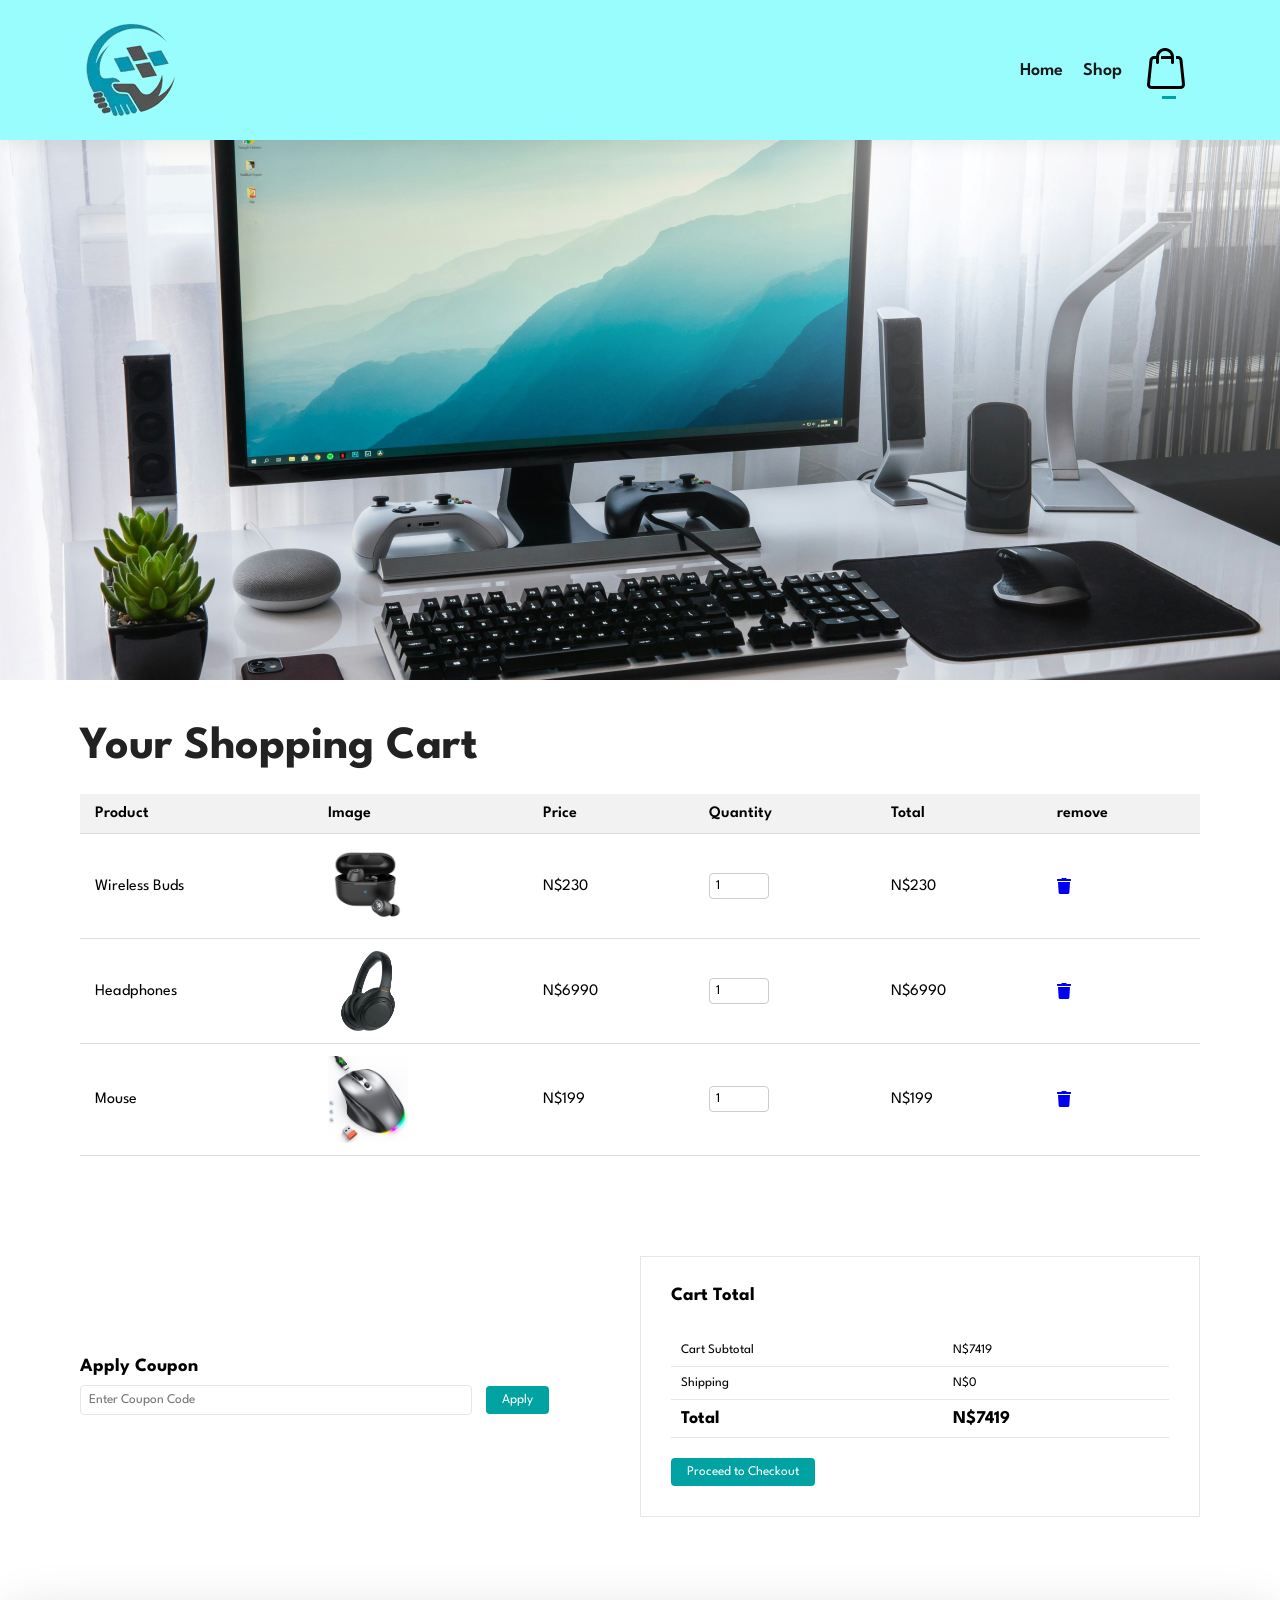
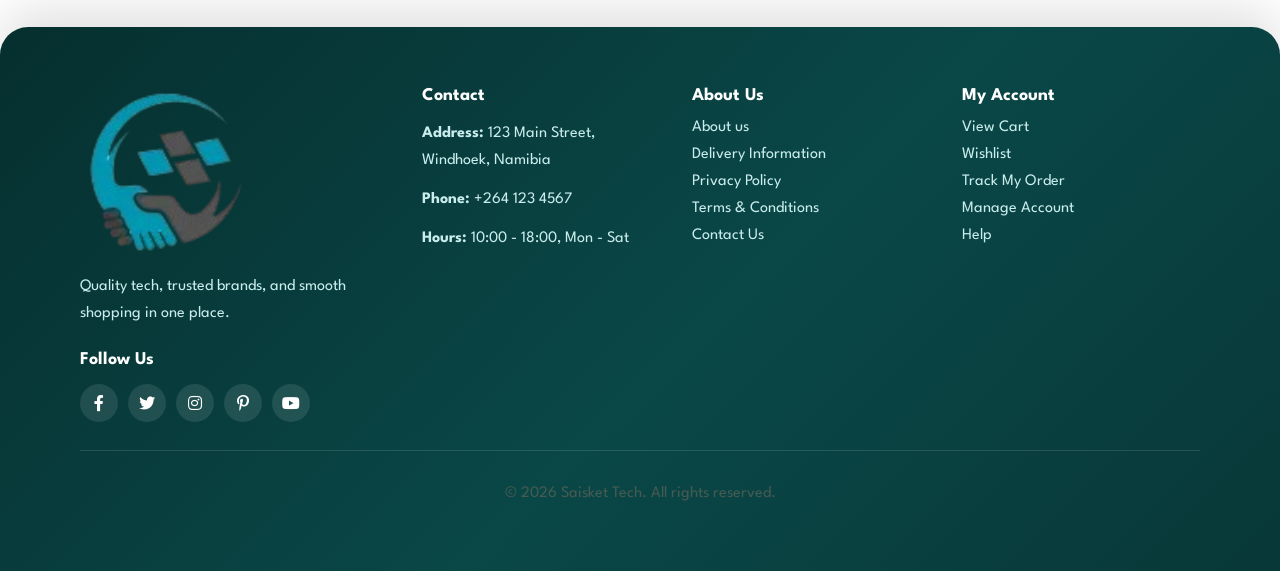
<file: cart.html>
<! DOCTYPE html>
<html lang="en">

<head>
    <meta charset="UTF-8">
    <meta http-equiv="X-UA-Compatible" content="IE=edge">
    <meta name="viewport" content="width=device-width, initial-scale=1.0">

    <title>Ecommerce </title>
    <link rel="stylesheet" href="style.css">
    <link rel="stylesheet" href="https://use.fontawesome.com/releases/v5.15.4/css/all.css">
</head>

<body>
    <section id="header">
        <a href="index.html"><img src="resources/images/logSai-removebg-preview.png" class="logo" alt="Logo"></a>
        <button id="menu-toggle" class="menu-toggle" type="button" aria-controls="navbar" aria-expanded="false" aria-label="Open navigation menu">
            <i class="fas fa-bars"></i>
        </button>
        <div>
            <ul id="navbar">
                <li><a href="index.html">Home</a></li>
                <li><a href="shop.html">Shop</a></li>
                <li><a class="active" href="cart.html"><img src="resources/icons/cart.png" alt="Cart"></a></li>
            </ul>
        </div>
    </section>

    <section id="page-header">
    </section>

        <section id="cart" class="section-p1">
        <h2>Your Shopping Cart</h2>
                <table>
            <thead>
                <tr>
                    <th>Product</th>
                    <th>Image</th>
                    <th>Price</th>
                    <th>Quantity</th>
                    <th>Total</th>
                    <th>remove</th>
                </tr>
            </thead>
            <tbody>
                <tr>
                    <td data-label="Product">Wireless Buds</td>
                    <td data-label="Image"><img src="resources/products/buds.png" alt="Product Image" width="100"></td>
                    <td data-label="Price">N$230</td>
                    <td data-label="Quantity"><input type="number" value="1" min="1"></td>
                    <td data-label="Total">N$230</td>
                    <td data-label="Remove"><a href="#"><i class="fas fa-trash"></i></a></td>
                </tr>

                <tr>
                    <td data-label="Product">Headphones</td>
                    <td data-label="Image"><img src="resources/products/Headphones.png" alt="Product Image" width="100"></td>
                    <td data-label="Price">N$6990</td>
                    <td data-label="Quantity"><input type="number" value="1" min="1"></td>
                    <td data-label="Total">N$6990</td>
                    <td data-label="Remove"><a href="#"><i class="fas fa-trash"></i></a></td>
                </tr>

                <tr>
                    <td data-label="Product">Mouse</td>
                    <td data-label="Image"><img src="resources/products/Mousepng.png" alt="Product Image" width="100"></td>
                    <td data-label="Price">N$199</td>
                    <td data-label="Quantity"><input type="number" value="1" min="1"></td>
                    <td data-label="Total">N$199</td>
                    <td data-label="Remove"><a href="#"><i class="fas fa-trash"></i></a></td>
                </tr>
            </tbody>
        </table>
    </section>

    <section id="cart-add" class="section-p1">
        <div id="coupon">
            <h3>Apply Coupon</h3>
            <div>            
                <input type="text" placeholder="Enter Coupon Code">
                <button class="normal">Apply</button>
            </div>
        </div>

        <div id="subtotal">
            <h3>Cart Total</h3>
            <table>
                <tr>
                    <td>Cart Subtotal</td>
                    <td>N$7419</td>
                </tr>
                <tr>
                    <td>Shipping</td>
                    <td>N$0</td>
                </tr>
                <tr>
                    <td><strong>Total</strong></td>
                    <td><strong>N$7419</strong></td>
                </tr>
            </table>
            <button class="normal">Proceed to Checkout</button>
        </div>
    </section>

    <footer class="section-p1 site-footer">
        <div class="footer-grid">
            <div class="footer-brand">
                <img class="logo" src="resources/images/logSai-removebg-preview.png" alt="Logo" width="100" height="100">
                <p>Quality tech, trusted brands, and smooth shopping in one place.</p>
                <div class="follow">
                    <h4>Follow Us</h4>
                    <div class="icon">
                        <i class="fab fa-facebook-f"></i>
                        <i class="fab fa-twitter"></i>
                        <i class="fab fa-instagram"></i>
                        <i class="fab fa-pinterest-p"></i>
                        <i class="fab fa-youtube"></i>
                    </div>
                </div>
            </div>

            <div class="col footer-contact">
                <h4>Contact</h4>
                <p><strong>Address: </strong> 123 Main Street, Windhoek, Namibia</p>
                <p><strong>Phone: </strong> +264 123 4567</p>
                <p><strong>Hours: </strong> 10:00 - 18:00, Mon - Sat</p>
            </div>

            <div class="col">
                <h4>About Us</h4>
                <a href="#">About us</a>
                <a href="#">Delivery Information</a>
                <a href="#">Privacy Policy</a>
                <a href="#">Terms & Conditions</a>
                <a href="#">Contact Us</a>
            </div>

            <div class="col">
                <h4>My Account</h4>
                <a href="#">View Cart</a>
                <a href="#">Wishlist</a>
                <a href="#">Track My Order</a>
                <a href="#">Manage Account</a>
                <a href="#">Help</a>
            </div>
        </div>

        <div class="footer-bottom">
            <p>&copy; 2026 Saisket Tech. All rights reserved.</p>
        </div>
    </footer>

<script src="script.js"></script>
</body>

</html>
</file>
<file: style.css>
@import url('https://fonts.googleapis.com/css2?family=Spartan:wght@100;200;300; 400; 500;600;700;800;900&display=swap');
*{
    margin: 0;
    padding: 0;
    box-sizing: border-box;
    font-family: 'Spartan', sans-serif;
}

h1 {
    font-size: 50px;
    line-height: 64px;
    color: #222;
}

h2 {
    font-size: 46px;
    line-height: 54px;
    color: #222;
}

h4{
    font-size: 20px;
    color: #222;
}

h6{
    font-weight: 700;
    color: #222;
}

p{
    font-size: 16px;
    color: #465B52;
    margin: 15px 0px 20px 0px;
}

.section-p1{
    padding: 40px 80px;
}

.section-m1{
    margin: 40px 0;
}

/* Hearder start */
#header{
    display: flex;
    align-items: center;
    justify-content: space-between;
    padding: 20px 80px;
    box-shadow: 0 5px 15px rgba(0, 0, 0, 0.06);
    background-color: #99fdfd;
    z-index:  999;
    position: sticky;
    top:0;
    left:0;
}

#navbar{
    display: flex;
    align-items: center;
    justify-content: center;
}

.menu-toggle {
    display: none;
    align-items: center;
    justify-content: center;
    width: 44px;
    height: 44px;
    border: 1px solid rgba(0, 0, 0, 0.08);
    border-radius: 12px;
    background: #ffffff;
    color: #1a1a1a;
    cursor: pointer;
    box-shadow: 0 10px 20px rgba(0, 0, 0, 0.06);
}

.menu-toggle i {
    font-size: 20px;
}

#navbar li{
    list-style: none;
    margin: 0 10px;
    position: relative;
}

#navbar li a{
    text-decoration: none;
    color: #1a1a1a;
    font-weight: 600;
    font-size:18px;
    transition: 0.3s ease;
}

#navbar li a:hover,
#navbar li a.active{
    color: #00a2a2;
}

#navbar li a.active::after,
#navbar li a:hover::after{
    content: '';
    display: block;
    height: 3px;
    width: 30%;
    background-color: #00a2a2;
    transition: 0.3s ease;
    position: absolute;
    bottom: -5px;
    left: 20px;
}

#hero{
    background-image: url("resources/images/Hero.jpg");
    height: 90vh;
    width: 100%;
    background-size: cover;
    background-position: top 25% right 0;
    padding: 0px 80px;
    display: flex;
    flex-direction: column;
    align-items: flex-start;
    justify-content: center;
}

#hero h4{
    padding-bottom:15px; 
}

#hero h1{
    color:aqua; 
}

#hero button{
    background: linear-gradient(135deg, #00a2a2, #007c7c);
    color: #fff;
    border: none;
    border-radius: 999px;
    padding: 14px 30px;
    cursor: pointer;
    font-weight: 700;
    font-size: 15px;
    letter-spacing: 0.5px;
    box-shadow: 0 8px 18px rgba(0, 162, 162, 0.25);
    transition: transform 0.2s ease, box-shadow 0.2s ease;
}

#hero button:hover{
    transform: translateY(-2px);
    box-shadow: 0 12px 22px rgba(0, 162, 162, 0.3);
}

.featureImg{
    width: 150px;
    height: 150px;
    margin-bottom: 15px;
}

#feature .f-box{
    width: 180px;
    display: flex;
    flex-direction: column;
    align-items: center;
    text-align: center;
    padding: 25px 15px;
    box-shadow: 0 12px 20px rgba(0,0,0,0.08);
    border: 1px solid #edf4f5;
    border-radius: 8px;
    margin: 15px 0;
    background: #fff;
    transition: transform 0.2s ease, box-shadow 0.2s ease;
}

#feature .f-box:hover{
    transform: translateY(-6px);
    box-shadow: 0 18px 28px rgba(0, 0, 0, 0.12);
}

#feature{
    display:flex;
    align-items: center;
    justify-content: space-between;
    flex-wrap: wrap;
}

#feature .f-box h6{
    display: inline-block;
    padding: 9px 8px 6px 8px;
    line-height: 1;
    border-radius: 4px;
    color: #00a2a2;
    background-color: #e0f7f7;
    text-align: center;
}

#feature .f-box:nth-child(2) h6 {
background-color:#cdebbc;
}

#feature .f-box:nth-child(3) h6 {
background-color:#d1e8f2;
}

#feature .f-box:nth-child(4) h6 {
background-color:#cdd4f8;
}

#feature .f-box:nth-child(5) h6 {
background-color:#f6dbf6;
}

#feature .f-box:nth-child(6) h6 {
background-color:#fff2e5;
}

#product1 {
    text-align: center;
}

#product1 .p-container {
    display: grid;
    grid-template-columns: repeat(auto-fit, minmax(250px, 1fr));
    gap: 24px;
    padding-top: 20px;
    align-items: stretch;
}

#product1 .pro {
    width: 100%;
    padding: 10px 12px;
    border: 1px solid #cce7d0;
    border-radius: 20px;
    cursor: pointer;
    box-shadow: 20px 20px 30px rgba(0, 0, 0, 0.02);
    margin: 15px 0;
    transition: 0.2s ease;
    background: #fff;
}

#product1 .pro:hover {
    box-shadow: 20px 20px 30px rgba(0, 0, 0, 0.06);
    transform: translateY(-4px);
}

#product1 .pro img {
    width: 100%;
    aspect-ratio: 1 / 1;
    object-fit: contain;
    border-radius: 20px;
    display: block;
}

#product1 .pro .des {
    text-align: left;
    padding: 10px 0;
}

#product1 .pro .des span {
    color: #606063;
    font-size: 12px;
}

#product1 .pro .des h5 {
    padding-top: 7px;
    color: #1a1a1a;
    font-size: 14px;
}

#product1 .pro .star {
    padding-top: 7px;
    color: #f3b519;
    display: flex;
    gap: 2px;
}

#product1 .pro .star i {
    font-size: 12px;
}

#product1 .pro h4 {
    padding-top: 7px;
    font-size: 15px;
    font-weight: 700;
    color: #088178;
}

#product1 .pro .cart-icon {
    width: 40px;
    height: 40px;
    line-height: 40px;
    border-radius: 50%;
    background-color: #e8f6ea;
    border: 1px solid #cce7d0;
    color: #088178;
    position: relative;
    left: 80%;
    bottom: 15px;
    display: flex;
    align-items: center;
    justify-content: center;
    text-decoration: none;
}

#product1 .pro .cart-icon i {
    font-size: 16px;
}

#product1{
    text-align: center;  
} 

#sm-banner .banner-box{
    background-image: url("resources/images/B2.png");
    height: 60vh;
    height: 60vh;
    width: 100%;
    min-width: 0;
    background-size: cover;
    background-position: center;
    display: flex;
    flex-direction: column;
    text-align: center;
    align-items: center;
    justify-content: center;
    color: aliceblue;
}

#sm-banner2 .banner-box2{
    background-image: url("resources/images/electronicBanner.png");
    height: 60vh;
    height: 60vh;
    width: 100%;
    min-width: 0;
    background-size: cover;
    background-position: center;
    display: flex;
    flex-direction: column;
    text-align: center;
    align-items: center;
    justify-content: center;
    color: #fff;
}

#sm-banner2 .banner-box2 h2{
    color: #fff;
}

#sm-banner2 .banner-box2 h4{
    color: #fff;
}

#sm-banner .banner-box h2{
    color: #f1f1f1;
}

#sm-banner .banner-box h4{
    color: #f1f1f1;
}

#sm-banner2 .banner-box2 button{
    background: linear-gradient(135deg, #00a2a2, #007c7c);
    color: #fff;
    border: none;
    border-radius: 999px;
    padding: 14px 30px;
    cursor: pointer;
    font-weight: 700;
    font-size: 15px;
    letter-spacing: 0.5px;
    box-shadow: 0 8px 18px rgba(0, 162, 162, 0.25);
    transition: transform 0.2s ease, box-shadow 0.2s ease;
}

#sm-banner .banner-box button{
    background: linear-gradient(135deg, #00a2a2, #007c7c);
    color: #fff;
    border: none;
    border-radius: 999px;
    padding: 14px 30px;
    cursor: pointer;
    font-weight: 700;
    font-size: 15px;
    letter-spacing: 0.5px;
    box-shadow: 0 8px 18px rgba(0, 162, 162, 0.25);
    transition: transform 0.2s ease, box-shadow 0.2s ease;
}

.site-footer {
    background: linear-gradient(135deg, #062f2f 0%, #0a4747 55%, #083838 100%);
    color: #e7f7f7;
    border-radius: 28px 28px 0 0;
    margin-top: 40px;
    padding-top: 60px;
    padding-bottom: 50px;
    box-shadow: 0 -18px 50px rgba(0, 0, 0, 0.12);
}

.footer-grid {
    display: grid;
    grid-template-columns: 1.3fr 1fr 1fr 1fr;
    gap: 32px;
    align-items: start;
}

.site-footer .logo {
    width: 170px;
    height: auto;
    margin-bottom: 16px;
}

.footer-brand p,
.footer-contact p {
    color: #c9ecec;
    line-height: 1.7;
    margin: 0 0 12px;
}

.site-footer h4 {
    color: #ffffff;
    font-size: 18px;
    margin-bottom: 16px;
}

.site-footer .col,
.footer-brand {
    display: flex;
    flex-direction: column;
}

.site-footer .col a {
    text-decoration: none;
    color: #c9ecec;
    margin-bottom: 12px;
    transition: color 0.2s ease, transform 0.2s ease;
}

.site-footer .col a:hover {
    color: #ffffff;
    transform: translateX(4px);
}

.follow {
    margin-top: 12px;
}

.follow .icon {
    display: flex;
    gap: 10px;
    flex-wrap: wrap;
}

.follow .icon i {
    width: 38px;
    height: 38px;
    display: inline-flex;
    align-items: center;
    justify-content: center;
    border-radius: 50%;
    background: rgba(255, 255, 255, 0.1);
    color: #ffffff;
    transition: transform 0.2s ease, background 0.2s ease;
}

.follow .icon i:hover {
    transform: translateY(-3px);
    background: rgba(255, 255, 255, 0.2);
}

.footer-bottom {
    margin-top: 28px;
    padding-top: 20px;
    border-top: 1px solid rgba(255, 255, 255, 0.12);
    text-align: center;
    color: #c9ecec;
    font-size: 14px;
}

#page-header{
    background-image: url("resources/images/pageBanner.png");
    height: 60vh;
    height: 60vh;
    width: 100%;
    min-width: 0;
    background-size: cover;
    background-position: center;
    display: flex;
    flex-direction: column;
    text-align: center;
    align-items: center;
    justify-content: center;
}

#page-header h2{

    margin-bottom: 16px;
    text-align: center;
}

#page-header p{
    color: #fff;
    font-size: 14px;
    margin-bottom: 24px;
    text-align: center;
}

#page-header p{
    color: #fff;
    font-size: 20px;
    margin-bottom: 24px;
}

#pagination{
    text-align: center;
}

#pagination a{
    text-decoration: none;
    background-color: #007c7c;
    padding: 15px 20px;
    margin: 0 5px;
    border-radius: 4px;
    color: #fff;
    font-weight: 600;
}

#pagination a li{
font: 1em sans-serif;
}

#prodetails .single-pro-image{
    width: 40%;
    margin-right: 50px;

}

#prodetails{
    display: flex;
    margin-top: 20px;
}

#prodetails .single-pro-image img{
    width: 100%;
    border-radius: 20px;
}

#prodetails .single-pro-details{
    width: 50%;
    padding-top: 30px;
    display: flex;
    flex-direction: column;
    align-items: flex-start;
}

#prodetails .single-pro-details h4{
    padding: 40px 0 20px 0;
}

#prodetails .single-pro-details h2{
    font-size: 26px;
}

#prodetails .single-pro-details select{
    display:block;
    margin-bottom: 10px;
    padding: 5px 10px;
}

#prodetails .single-pro-details input{
    display: block;
    width: 60px;
    height: 47px;
    padding-left: 10px;
    font-size: 16px;
    border: 1px solid #cce7d0;
    border-radius: 4px;
    margin-right: 10px;
    margin-bottom: 14px;
}

#prodetails .single-pro-details input:focus{
    outline: none;
    border-color: #00a2a2;
    box-shadow: 0 0 5px rgba(0, 162, 162, 0.5);
}

#prodetails .single-pro-details button{
    display: block;
    background: linear-gradient(135deg, #00a2a2, #007c7c);
    color: #fff;
    border: none;
    border-radius: 999px;
    padding: 14px 30px;
    cursor: pointer;
    font-weight: 700;
    font-size: 15px;
    letter-spacing: 0.5px;
    box-shadow: 0 8px 18px rgba(0, 162, 162, 0.25);
    transition: transform 0.2s ease, box-shadow 0.2s ease;
}

#prodetails .single-pro-details button:hover{
    transform: translateY(-2px);
    box-shadow: 0 12px 22px rgba(0, 162, 162, 0.3);
}

#prodetails .single-pro-details span{
    display: block;
    line-height: 25px;
    margin: 10px 0 14px;
}

table{
    width: 100%;
    border-collapse: collapse;
    margin-top: 20px;
}

#cart{
    width: 100%;
    border-collapse: collapse;
    table-layout: fixed;
    white-space: nowrap;
}

#cart{
    overflow-x:auto;
}

#cart table img{
    width: 80px;
}

#cart table th, #cart table td{
    padding: 12px 15px;
    text-align: left;
    border-bottom: 1px solid #ddd;
}

#cart table th{
    background-color: #f2f2f2;
    font-weight: 600;
}

#cart table td button{
    background-color: #ff4d4d;
    color: #fff;
    border: none;
    padding: 6px 12px;
    border-radius: 4px;
    cursor: pointer;
    transition: background-color 0.3s ease;
}

#cart table td button:hover{
    background-color: #e60000;
}

#cart table input{
    width: 60px;
    padding: 6px;
    border: 1px solid #ccc;
    border-radius: 4px;
}

#cart table td{
    vertical-align: middle;
}

#cart-add{
    display: flex;
    flex-wrap: wrap;
    justify-content: space-between;
    align-items: center;
    margin-top: 20px;
}

#coupon{
    width: 50%;
    MARGIN-BOTTOM: 30PX;
}

#coupon h3, 
#subtotal h3{
    padding-bottom: 10px;
}

#coupon input{
    width: 70%;
    padding: 8px;
    border: 1px solid #ccc;
    border-radius: 4px;
    outline: none;
    margin-right: 10px;
    border: 1px solid #e2e9e1;
}

#coupon button,
#subtotal button{
    background-color: #00a2a2;
    color: #fff;
    border: none;
    padding: 8px 16px;
    border-radius: 4px;
    cursor: pointer;
    transition: background-color 0.3s ease;
}

#subtotal{
    width: 50%;
    margin-bottom: 30px;
    border: 1px solid #e2e9e1;
    padding: 30px;
}

#subtotal table{
    border-collapse: collapse;
    width: 100%;
    margin-bottom: 20px;
}

#subtotal table td{
    padding: 10px;
    border-bottom: 1px solid #e2e9e1; 
    font-size: 13px;
}

#subtotal table tr:last-child td{
    font-weight: 600;
    font-size: 18px;
}


@media (max-width: 799px) {
    .footer-grid {
        grid-template-columns: 1fr 1fr;
    }
}

@media (max-width: 477px) {
    .footer-grid {
        grid-template-columns: 1fr;
    }

    .site-footer {
        border-radius: 20px 20px 0 0;
        padding-top: 40px;
    }
}

@media (max-width: 1024px) {
    .section-p1 {
        padding: 32px 40px;
    }

    #header {
        padding: 20px 40px;
    }

    #hero {
        padding: 0 40px;
        background-position: center;
    }

    #hero h1 {
        font-size: 44px;
        line-height: 54px;
    }

    #hero h2 {
        font-size: 40px;
        line-height: 48px;
    }

    #feature {
        justify-content: center;
        gap: 20px;
    }

    #feature .f-box {
        width: calc(50% - 20px);
        max-width: 260px;
        margin: 10px 0;
    }

    #product1 .p-container {
        grid-template-columns: repeat(2, minmax(0, 1fr));
        gap: 20px;
    }

    #sm-banner .banner-box,
    #sm-banner2 .banner-box2 {
        width: 100%;
        height: 45vh;
    }

    #page-header {
        width: 100%;
        min-width: 0;
        height: 42vh;
    }

    #page-header h2 {
        font-size: 34px;
        line-height: 42px;
    }

    #page-header p {
        font-size: 16px;
        margin-bottom: 18px;
    }

    #pagination a {
        padding: 12px 16px;
        margin: 0 4px 8px;
        font-size: 14px;
        display: inline-block;
    }

    #prodetails {
        gap: 28px;
        align-items: flex-start;
    }

    #prodetails .single-pro-image {
        width: 45%;
        margin-right: 0;
    }

    #prodetails .single-pro-details {
        width: 55%;
        padding-top: 10px;
    }

    #prodetails .single-pro-details h2 {
        font-size: 22px;
    }

    .footer-grid {
        grid-template-columns: 1fr 1fr;
    }
}

@media (max-width: 799px) {
    #header {
        padding: 14px 20px;
        flex-wrap: wrap;
        gap: 10px;
    }

    #cart {
        overflow-x: visible;
    }

    #cart table,
    #cart thead,
    #cart tbody,
    #cart tr,
    #cart th,
    #cart td {
        display: block;
        width: 100%;
    }

    #cart thead {
        display: none;
    }

    #cart tbody {
        display: flex;
        flex-direction: column;
        gap: 14px;
    }

    #cart tbody tr {
        display: grid;
        grid-template-columns: repeat(2, minmax(0, 1fr));
        gap: 10px 14px;
        padding: 16px;
        border: 1px solid #e2e9e1;
        border-radius: 12px;
        background: #fff;
    }

    #cart tbody tr td {
        padding: 0;
        border: none;
        min-height: 28px;
        white-space: normal;
        display: flex;
        align-items: center;
        justify-content: flex-start;
    }

    #cart tbody tr td:first-child {
        grid-column: 1 / -1;
        font-weight: 600;
        font-size: 1rem;
    }

    #cart tbody tr td:nth-child(2) {
        justify-content: center;
    }

    #cart tbody tr td:nth-child(3)::before,
    #cart tbody tr td:nth-child(4)::before,
    #cart tbody tr td:nth-child(5)::before,
    #cart tbody tr td:nth-child(6)::before {
        content: attr(data-label);
        font-weight: 600;
        color: #333;
        margin-right: 8px;
    }

    #cart table td {
        vertical-align: middle;
    }

    #cart table img {
        width: 70px;
    }

    #cart-add {
        flex-direction: column;
        align-items: stretch;
    }

    #coupon,
    #subtotal {
        width: 100%;
    }

    #coupon input {
        width: 100%;
        margin-right: 0;
        margin-bottom: 10px;
    }

    #coupon div {
        display: flex;
        flex-direction: column;
    }

    .menu-toggle {
        display: inline-flex;
        margin-left: auto;
    }

    #navbar {
        width: 100%;
        max-height: 0;
        overflow: hidden;
        opacity: 0;
        pointer-events: none;
        flex-direction: column;
        align-items: flex-start;
        justify-content: flex-start;
        gap: 10px;
        margin-top: 0;
        padding: 0 14px;
        background: rgba(255, 255, 255, 0.98);
        border-radius: 14px;
        box-shadow: 0 10px 22px rgba(0, 0, 0, 0.08);
        transition: max-height 0.28s ease, opacity 0.28s ease, padding 0.28s ease, margin-top 0.28s ease;
    }

    #navbar.open {
        max-height: 200px;
        opacity: 1;
        pointer-events: auto;
        margin-top: 8px;
        padding: 10px 12px;
    }

    #navbar li {
        margin: 0;
        width: 100%;
    }

    #navbar li a {
        display: block;
        width: 100%;
    }

    .section-p1 {
        padding: 28px 24px;
    }

    #hero {
        height: 70vh;
        padding: 0 24px;
        background-position: 70% center;
    }

    #hero h1 {
        font-size: 38px;
        line-height: 44px;
    }

    #hero h2 {
        font-size: 34px;
        line-height: 40px;
    }

    #hero p {
        max-width: 420px;
    }

    .featureImg {
        width: 120px;
        height: 120px;
    }

    #feature .f-box {
        width: calc(50% - 14px);
        max-width: none;
    }

    #product1 .p-container {
        grid-template-columns: 1fr 1fr;
    }

    #sm-banner .banner-box,
    #sm-banner2 .banner-box2 {
        height: 40vh;
        padding: 20px;
    }

    #page-header {
        height: 34vh;
        padding: 0 24px;
    }

    #page-header h2 {
        font-size: 28px;
        line-height: 34px;
    }

    #page-header p {
        font-size: 14px;
        margin-bottom: 16px;
    }

    #pagination .pagination {
        display: flex;
        flex-wrap: wrap;
        justify-content: center;
        gap: 8px;
    }

    #pagination a {
        padding: 10px 14px;
        margin: 0;
        font-size: 13px;
    }

    #prodetails {
        flex-direction: column;
    }

    #prodetails .single-pro-image,
    #prodetails .single-pro-details {
        width: 100%;
    }

    #prodetails .single-pro-image {
        margin-right: 0;
    }

    #prodetails .single-pro-details h4 {
        padding: 20px 0 12px 0;
    }

    #prodetails .single-pro-details h2 {
        font-size: 20px;
    }

    #prodetails .single-pro-details span {
        line-height: 22px;
        font-size: 14px;
        margin: 8px 0 12px;
    }

    #prodetails .single-pro-details input {
        width: 52px;
        height: 42px;
        font-size: 14px;
        margin-bottom: 12px;
    }

    #prodetails .single-pro-details button {
        padding: 12px 22px;
        font-size: 14px;
    }

    .site-footer {
        padding-top: 36px;
        padding-bottom: 28px;
    }

    .footer-grid {
        grid-template-columns: 1fr;
        gap: 18px;
    }

    .site-footer .logo {
        width: 150px;
        margin-bottom: 12px;
    }

    .site-footer h4 {
        font-size: 16px;
        margin-bottom: 12px;
    }

    .footer-brand p,
    .footer-contact p,
    .site-footer .col a {
        font-size: 14px;
    }

    .follow .icon i {
        width: 34px;
        height: 34px;
    }
}

@media (max-width: 477px) {
    #header {
        padding: 14px 18px;
    }

    .menu-toggle {
        width: 40px;
        height: 40px;
    }

    .section-p1 {
        padding: 24px 18px;
    }

    #hero {
        height: 62vh;
        padding: 0 18px;
        background-position: 68% center;
    }

    #hero h4 {
        font-size: 16px;
    }

    #hero h1 {
        font-size: 30px;
        line-height: 36px;
    }

    #hero h2 {
        font-size: 28px;
        line-height: 34px;
    }

    #hero p {
        font-size: 14px;
        max-width: 290px;
    }

    #feature {
        gap: 14px;
    }

    #feature .f-box {
        width: 100%;
        max-width: 320px;
    }

    #product1 .p-container {
        grid-template-columns: 1fr;
    }

    #product1 .pro .cart-icon {
        left: auto;
        margin-left: auto;
    }

    #sm-banner .banner-box,
    #sm-banner2 .banner-box2 {
        height: 34vh;
        padding: 16px;
    }

    #page-header {
        height: 28vh;
        padding: 0 18px;
    }

    #page-header h2 {
        font-size: 22px;
        line-height: 28px;
        margin-bottom: 12px;
    }

    #page-header p {
        font-size: 12px;
        margin-bottom: 12px;
    }

    #pagination a {
        padding: 8px 12px;
        font-size: 12px;
    }

    #prodetails {
        gap: 18px;
        margin-top: 10px;
        padding-top: 0;
    }

    #prodetails .single-pro-details {
        padding-top: 0;
    }

    #prodetails .single-pro-details h6 {
        font-size: 12px;
    }

    #prodetails .single-pro-details h4 {
        padding: 16px 0 10px 0;
        font-size: 18px;
    }

    #prodetails .single-pro-details h2 {
        font-size: 18px;
    }

    #prodetails .single-pro-details span {
        line-height: 22px;
        font-size: 14px;
        margin: 8px 0 12px;
    }

    #prodetails .single-pro-details input {
        width: 48px;
        height: 40px;
        margin-right: 8px;
        margin-bottom: 12px;
    }

    #prodetails .single-pro-details button {
        width: 100%;
        margin-top: 8px;
    }

    #prodetails .single-pro-details input {
        width: 48px;
        height: 40px;
        margin-right: 8px;
    }

    #prodetails .single-pro-details button {
        width: 100%;
        margin-top: 8px;
    }

    #cart tbody tr {
        grid-template-columns: 1fr;
    }

    #cart tbody tr td:nth-child(2) {
        justify-content: flex-start;
    }

    #coupon button,
    #subtotal button {
        width: 100%;
    }

    #sm-banner .banner-box h2,
    #sm-banner2 .banner-box2 h2 {
        font-size: 24px;
        line-height: 30px;
    }

    .site-footer {
        border-radius: 20px 20px 0 0;
        padding-top: 30px;
        padding-bottom: 22px;
    }

    .site-footer .logo {
        width: 130px;
    }

    .follow .icon i {
        width: 32px;
        height: 32px;
    }

    .footer-bottom {
        margin-top: 10px;
        padding-top: 14px;
        font-size: 12px;
    }

    #cart h2{
        font-size: 20px;
        font-weight: 600;
    }
}
</file>
